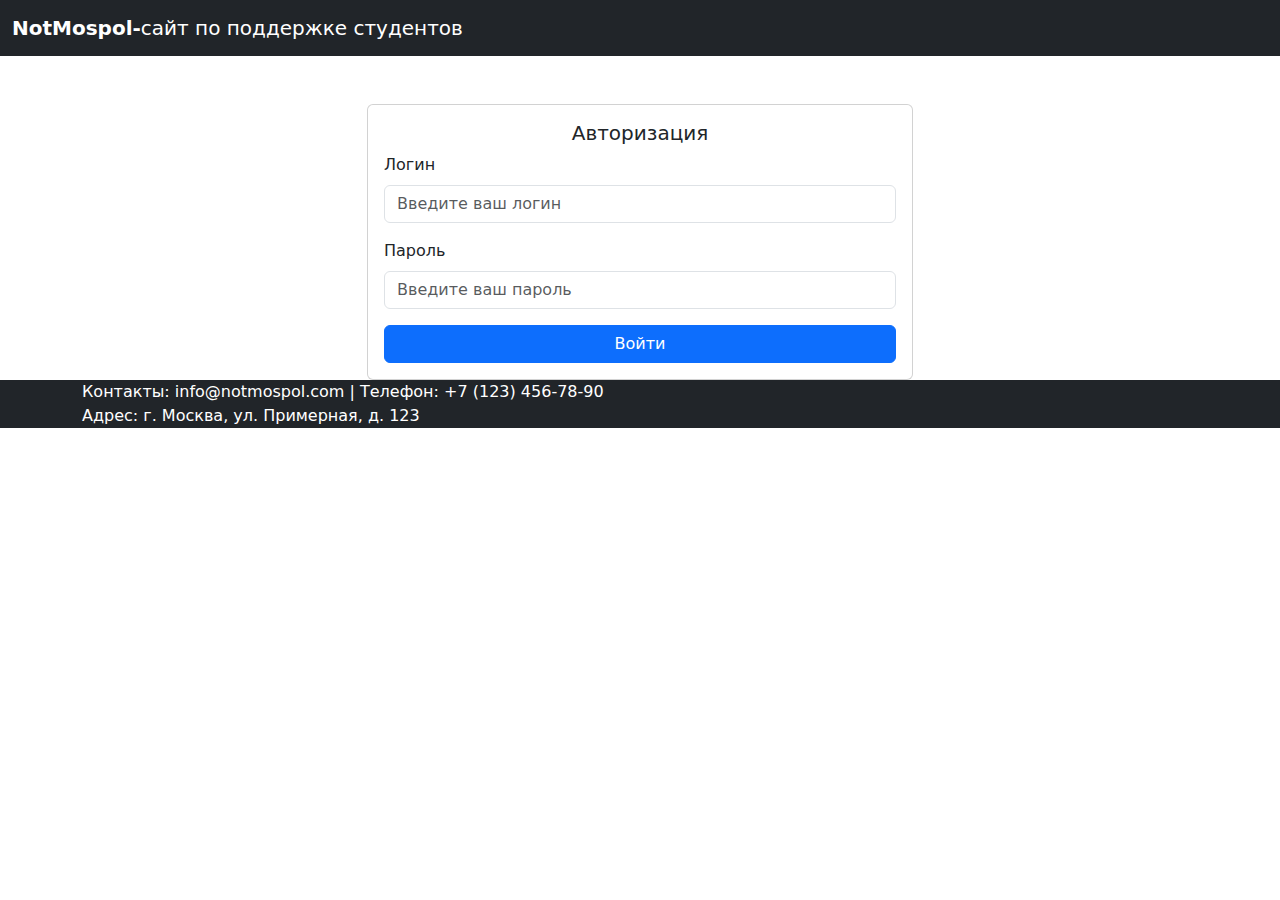
<file: templates_for_students/index.html>
<!DOCTYPE html>
<html lang="en">
<head>
    <meta charset="UTF-8">
    <meta name="viewport" content="width=device-width, initial-scale=1.0">
    <link href="https://cdn.jsdelivr.net/npm/bootstrap@5.3.3/dist/css/bootstrap.min.css" rel="stylesheet" integrity="sha384-QWTKZyjpPEjISv5WaRU9OFeRpok6YctnYmDr5pNlyT2bRjXh0JMhjY6hW+ALEwIH" crossorigin="anonymous">
    
    <title>Login</title>
</head>
<body>
    <!-- навигация -->
    <nav class="navbar navbar-expand-lg bg-dark" data-bs-theme="dark">
        <div class="container-fluid">
            <a class="navbar-brand" href="#"><strong>NotMospol-</strong>сайт по поддержке студентов</a>
        </div>
    </nav>
    <!-- контент на странице -->
    <div class="container">
        <div class="row justify-content-center">
            <div class="col-md-6">
                <div class="card mt-5">
                    <div class="card-body">
                        <h5 class="card-title text-center">Авторизация</h5>
                        <form>
                            <div class="mb-3">
                                <label for="username" class="form-label">Логин</label>
                                <input type="text" class="form-control"  id="username" placeholder="Введите ваш логин" required>
                            </div>
                            <div class="mb-3">
                                <label for="password" class="form-label">Пароль</label>
                                <input type="password" class="form-control" id="password" placeholder="Введите ваш пароль">
                            </div>
                            <div class="d-grid">
                                <button type="submit" class="btn btn-primary">Войти</button>
                            </div>
                        </form>
                    </div>
                </div>
            </div>
        </div>
    </div>
    <!-- футер -->
    <footer class="footer bg-dark text-white" data-bs-theme="dark">
        <div class="container">
            <p class="mb-0">Контакты: info@notmospol.com | Телефон: +7 (123) 456-78-90</p>
            <p class="mb-0">Адрес: г. Москва, ул. Примерная, д. 123</p>
        </div>
    </footer>
    <script src="https://cdn.jsdelivr.net/npm/bootstrap@5.3.3/dist/js/bootstrap.bundle.min.js" integrity="sha384-YvpcrYf0tY3lHB60NNkmXc5s9fDVZLESaAA55NDzOxhy9GkcIdslK1eN7N6jIeHz" crossorigin="anonymous"></script>
</body>
</html>
</file>
